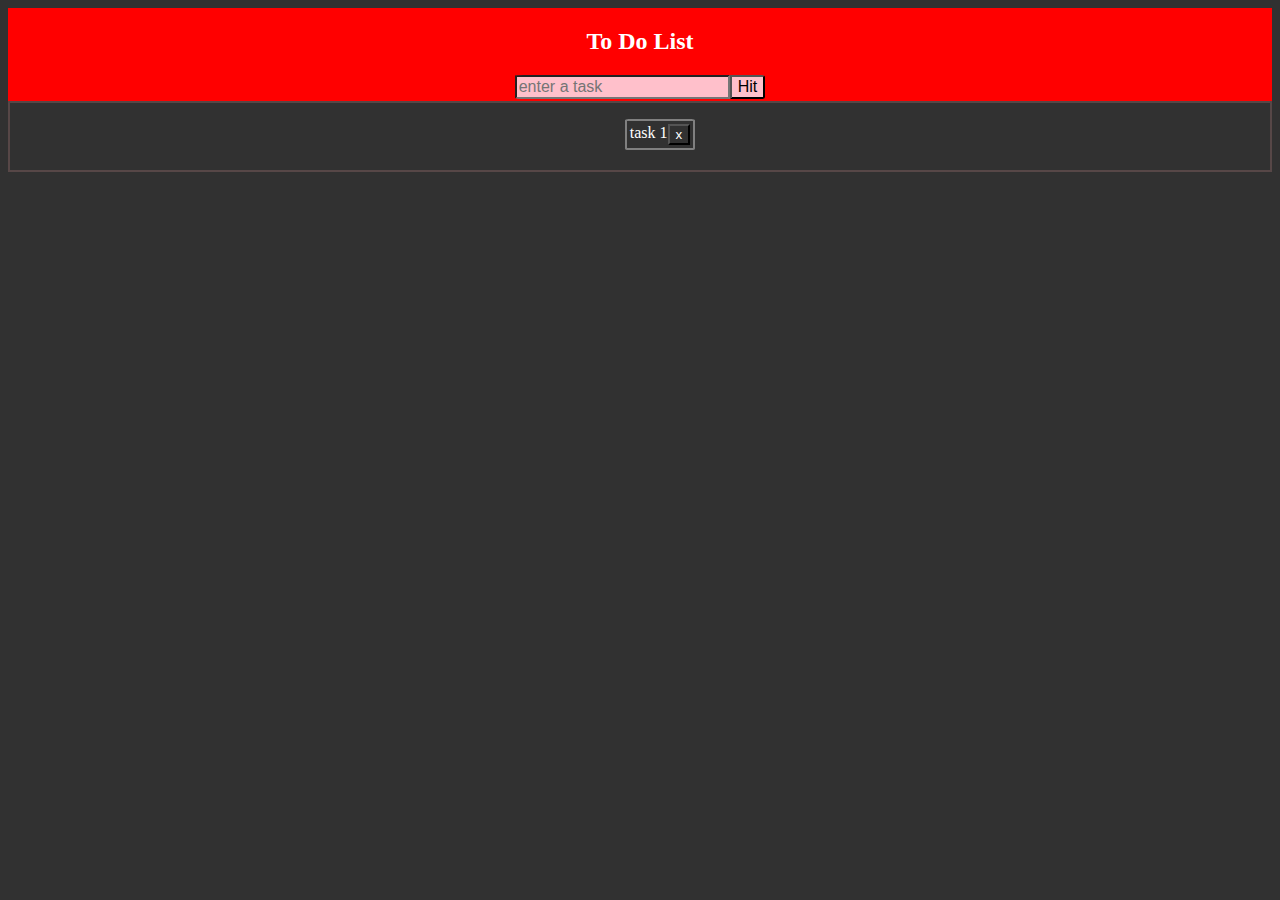
<file: p01/index.html>
<!DOCTYPE html>
<html lang="en">
<head>
    <meta charset="UTF-8">
    <meta name="viewport" content="width=device-width, initial-scale=1.0">
    <title>Document</title>
    <link rel="stylesheet" href="style.css">
</head>
<body>
<div class="outerMostBox">
    <div class="header"><h2 class="toDoListHeading">To Do List</h2>
        <div class="input">
            <input type="text" placeholder="enter a task" class="inputPlaceholder" >
            <button type="button" class="enterButton" value="enter">Hit</button>
        </div> 
    </div>
    <div class="listbox">
        <ol class="oList">
            <li class="listItems">task 1 
                <button class="removeButton" type="button">x</button>
            </li>
        </ol>
    </div>
</div>
</body>
<script src="scritp.js"></script>
</html>
</file>
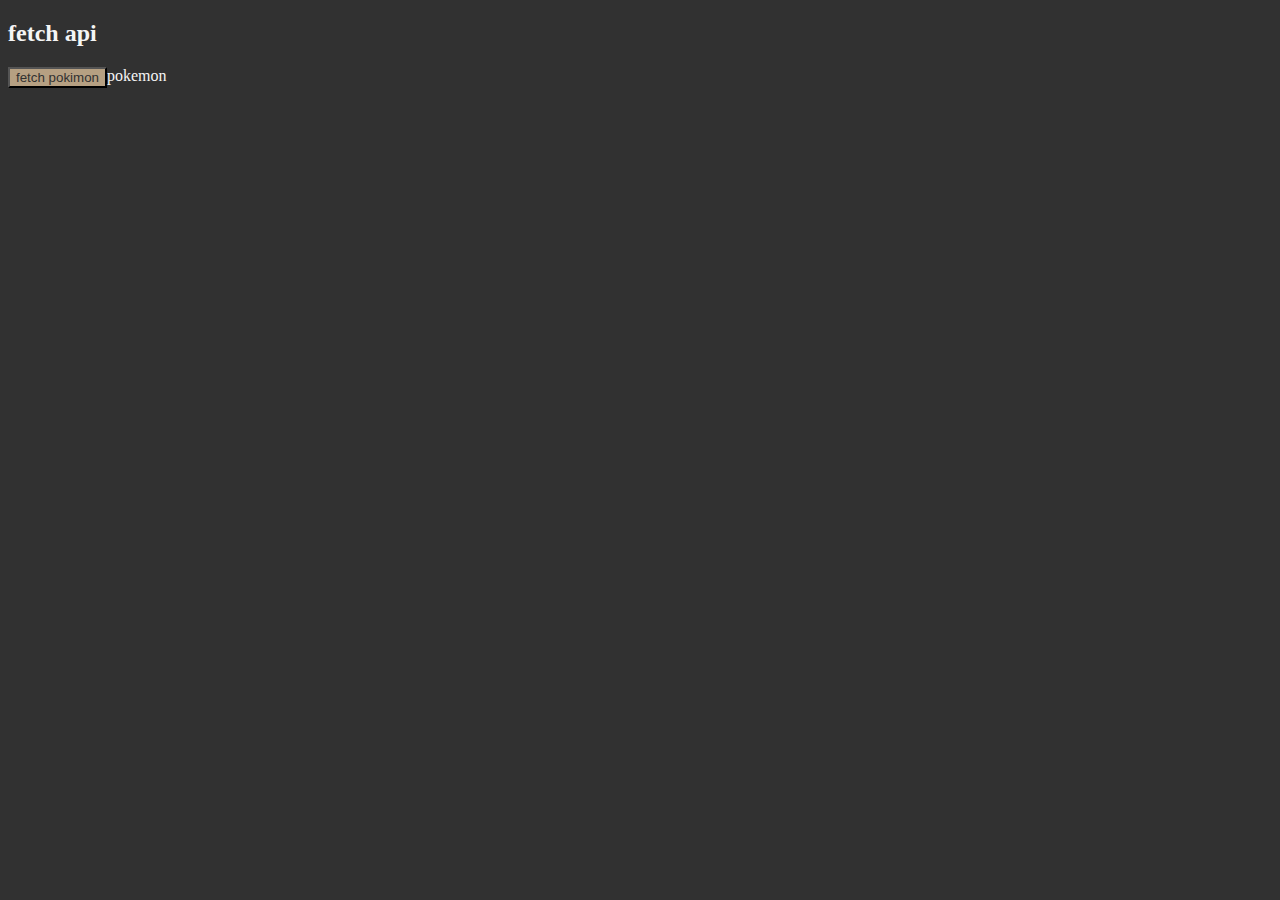
<file: p02/index.html>
<!DOCTYPE html>
<html lang="en">
<head>
    <meta charset="UTF-8">
    <meta name="viewport" content="width=device-width, initial-scale=1.0">
    <title>Document</title>
    <link rel="stylesheet" href="style.css">
</head>
<body>
    <h2>fetch api</h2>

    <div class="ddiv">

        <button id="fetchButton" type="button">fetch pokimon</button>
        
        <div id="pokemon">pokemon</div>
    </div>
    </body>
<script src="script.js"></script>
<!-- <script>
    // fetch("https://pokeapi.co/api/v2/pokemon/pikachu")
    // .then((response) => response.json())
    // .then(data => console.log(data))
    // .catch((error) => {console.error(error)})


    pikapika()
    async function pikapika() {
        
        try{

            const response = await fetch("https://pokeapi.co/api/v2/pokemon/ditto")

            if(!response.ok){
                throw new Error("could not fetch data")
            }

            const data  = await response.json();
            console.log(data)
        }
        
        catch(error){
            console.error(error)
        }

    }
</script> -->
</html>
</file>
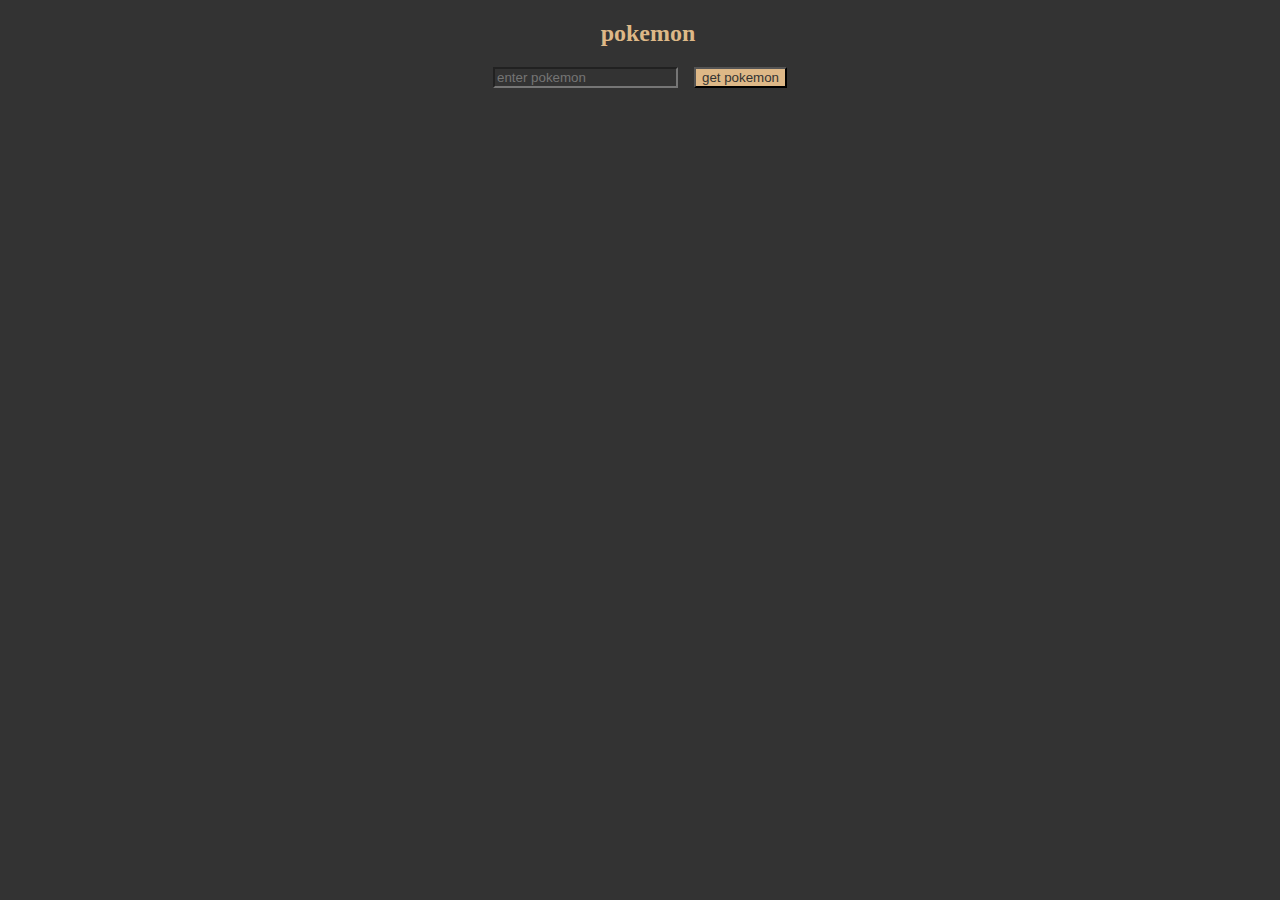
<file: p04/index.html>
<!DOCTYPE html>
<html lang="en">
<head>
    <meta charset="UTF-8">
    <meta name="viewport" content="width=device-width, initial-scale=1.0">
    <title>Pika</title>
    <link rel="stylesheet" href="style.css">
</head>
<body>
    <h2>pokemon</h2>
    <div class="outerBox">

        <div class="display">
            <input type="text" placeholder="enter pokemon" class="displayPlaceholder">
        </div>
        <button class="fetchButton" type="button">
            get pokemon
        </button>
    </div>
    <div class="img">

    </div>
</body>
<script src="script.js"></script>
</html>
</file>
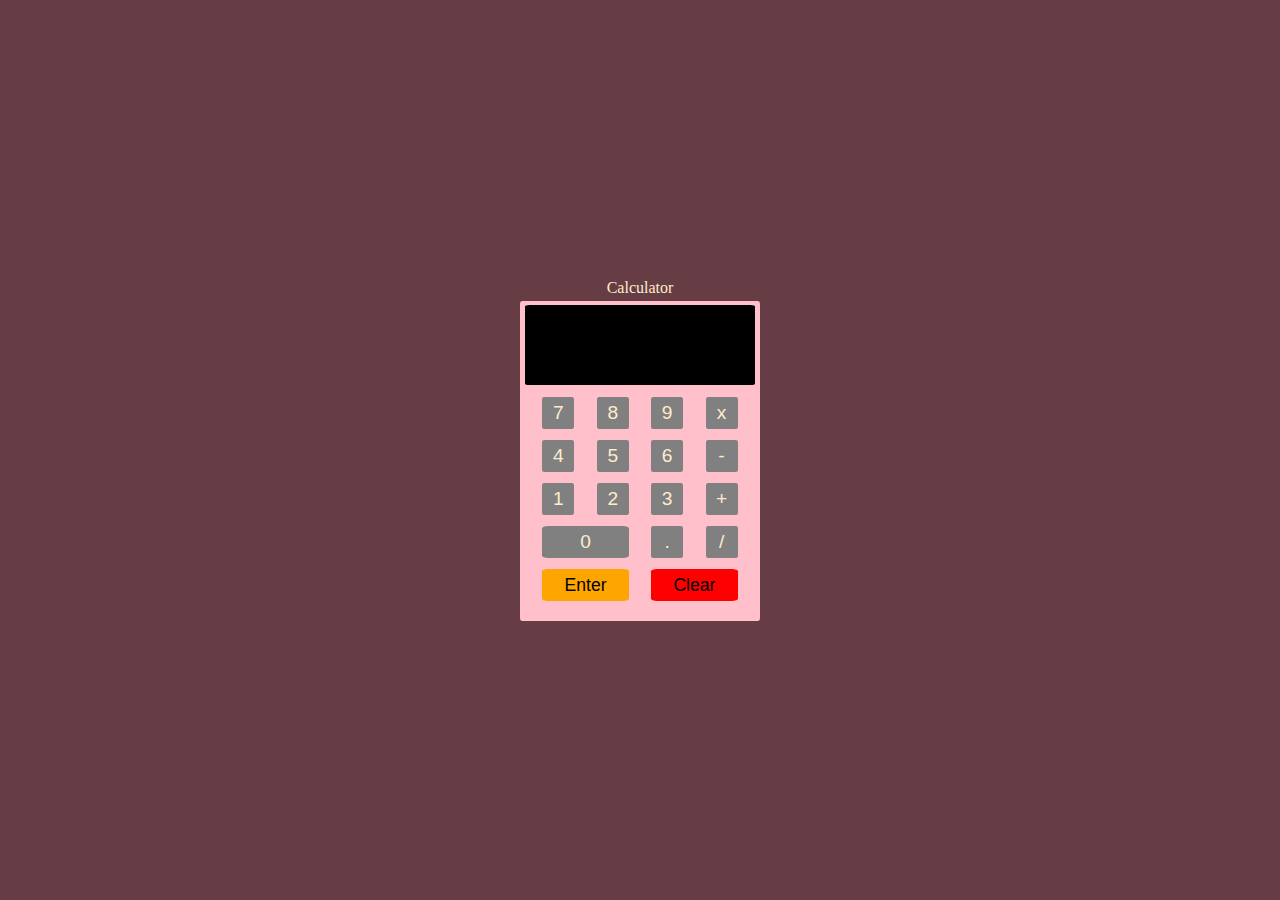
<file: p05/index.html>
<!DOCTYPE html>
<html lang="en">
  <head>
    <meta charset="UTF-8" />
    <meta name="viewport" content="width=device-width, initial-scale=1.0" />
    <title>Calculator</title>
  </head>
  <link rel="stylesheet" href="styel.css" />
  <body>
    <div class="outterbox">
      <div class="txt">Calculator</div>
      <div class="calculator1">
        <div class="output2"></div>

        <div class="buttonbox3">
          <div class="row1" , id="rows">
            <button class="buttons" id="r1b1" type="button" value="7">7</button>
            <button class="buttons" id="r1b2" type="button" value="8">8</button>
            <button class="buttons" id="r1b3" type="button" value="9">9</button>
            <button class="buttons" id="r1bAdd" type="button" value="x">
              x
            </button>
          </div>
          <div class="row2" id="rows">
            <button class="buttons" id="r2b1" type="button" value="4">4</button>
            <button class="buttons" id="r2b2" type="button" value="5">5</button>
            <button class="buttons" id="r2b3" type="button" value="6">6</button>
            <button class="buttons" id="r2bAdd" type="button" value="-">
              -
            </button>
          </div>
          <div class="row3" id="rows">
            <button class="buttons" id="r3b1" type="button" value="1">1</button>
            <button class="buttons" id="r3b2" type="button" value="2">2</button>
            <button class="buttons" id="r3b3" type="button" value="3">3</button>
            <button class="buttons" id="r3bAdd" type="button" value="+">
              +
            </button>
          </div>
          <div class="row4" id="rows">
            <button class="buttons" id="r4b1" type="button" value="0">0</button>
            <button class="buttons" id="r4b2" type="button" value=".">.</button>
            <button class="buttons" id="r4bAdd" type="button" value="/">
              /
            </button>
          </div>
        </div>
        <div class="row5" id="rows">
          <button class="buttons" id="r5b1" type="button" value="Enter">
            Enter
          </button>
          <button class="buttons" id="r5b2" type="button" value="clear">
            Clear
          </button>
        </div>
      </div>
    </div>
  </body>
  <script src="script.js"></script>
</html>
</file>
<file: p01/style.css>
*{
    background-color: #313131;
    color: white;
}


.header{
    background-color: red;
    display: flex;
    flex-direction: column;
    justify-content: space-around;
    align-items: center;
}

.toDoListHeading{
    background-color: inherit;
}

.input{
    display: flex;
    background-color: inherit;
    margin-bottom: 0.14rem;
}

.inputPlaceholder{
    background-color: pink;
    color: rgb(0, 0, 0);
    font-size: 1rem;
    /* border-radius: 4%; */
    border-top-left-radius: 4%;
    border-bottom-left-radius: 4%;
}
.enterButton{
    font-size: 1rem;
    color: black;
    background-color: pink;
    border-top-right-radius: 10%;
    border-bottom-right-radius: 10%;
}


.listbox{
    display: flex;
    justify-content: center;
    border: solid 2px rgb(87, 71, 71);
}

.listItems{
    border: solid 2px grey;
    margin-bottom: 0.2rem;
    padding: 0.2rem;
    border-radius: 5%;
    display: flex;
    justify-content: space-between;
}

.list li{
    border: solid 2px grey;
    padding: 0.3rem;
    border-radius: 5%;
    margin-bottom: 0.1rem;
}

.strikeTh{
    text-decoration: line-through;
    border: solid 2px grey;
    margin-bottom: 0.2rem;
    padding: 0.2rem;
    border-radius: 5%;
    display: flex;
    justify-content: space-between;
}
</file>
<file: p02/style.css>
*{
    background-color: #313131;
    color: whitesmoke;
}

#fetchButton{
    background-color: rgba(216, 188, 151, 0.797);
    color: #313131;
}

.ddiv{
    display: flex;
}
</file>
<file: p04/style.css>
*{
    background-color: #333333;
    color: burlywood;
}

h2{
    width: 100vw;
    display: flex;
    justify-content: center;
}

.outerBox{
    display: flex;
    justify-content: center;
    align-items: center;
}

.fetchButton{
    background-color: burlywood;
    color: #333333;
    margin-left: 1rem;
}

.displayPlaceholder{
    color: burlywood;
}
</file>
<file: p05/styel.css>
*{
    background-color: #323232;
    color: blanchedalmond;
    border: 0;
    margin: 0;
}

.outterbox{
    background-color: rgb(102, 61, 68);
    height: 100vh;
    width: 100vw;
    display: flex;
    flex-direction: column;
    justify-content: center;
    align-items: center;
}

.txt{
    background-color: rgb(102, 61, 68);
    margin-bottom: 0.2rem;
}

.calculator1{
    background-color: pink;
    height: 20rem;
    width: 15rem;
    border-radius: 1%;
}

@import url('https://fonts.googleapis.com/css2?family=VT323&display=swap');

.output2{
    background-color: #000000;
    color: grey;
    height: 5rem;
    box-sizing: border-box;
    padding:0.5rem ;
    margin: 0.3rem;
    border-radius: 2%;
    font-family: sans-serif;
    image-rendering: pixelated;
}

#rows{
    background-color: pink;
}

#rows{
    display: flex;
    justify-content: space-evenly;
    margin-top: 0.7rem;
}

.buttons{
    background-color: grey;
    height: 2rem;
    width: 2rem;
    border-radius: 7%;
    font-size: 1.2rem;
}

.buttons:hover{
    background-color:rgba(0, 0, 0, 0.748);
}

.buttons:active{
    background-color: rgba(128, 128, 128, 0.839);
}

.buttonbox3{
    background-color: pink;
}

#r4b1{
    width: 5.4rem;
    border-radius:7% ;
}
#r5b1{
    width: 5.4rem;
    border-radius:7% ;
    background-color: orange;
    color: rgba(0, 0, 0, 9);
    font-size: 1.1rem;
}

#r5b1:hover{
    background-color: rgba(255, 166, 0, 0.5);
}

#r5b1:active{
    background-color: rgba(0, 0, 0, 0.371);
}

#r5b2{
    width: 5.4rem;
    border-radius:7% ;
    background-color: red;
    color: rgba(0, 0, 0, 9);
    font-size: 1.1rem;
}

#r5b2:hover{
    background-color: rgba(255, 0, 0, 0.5);
}

#r5b2:active{
    background-color: rgba(0, 0, 0, 0.371);
}
</file>
